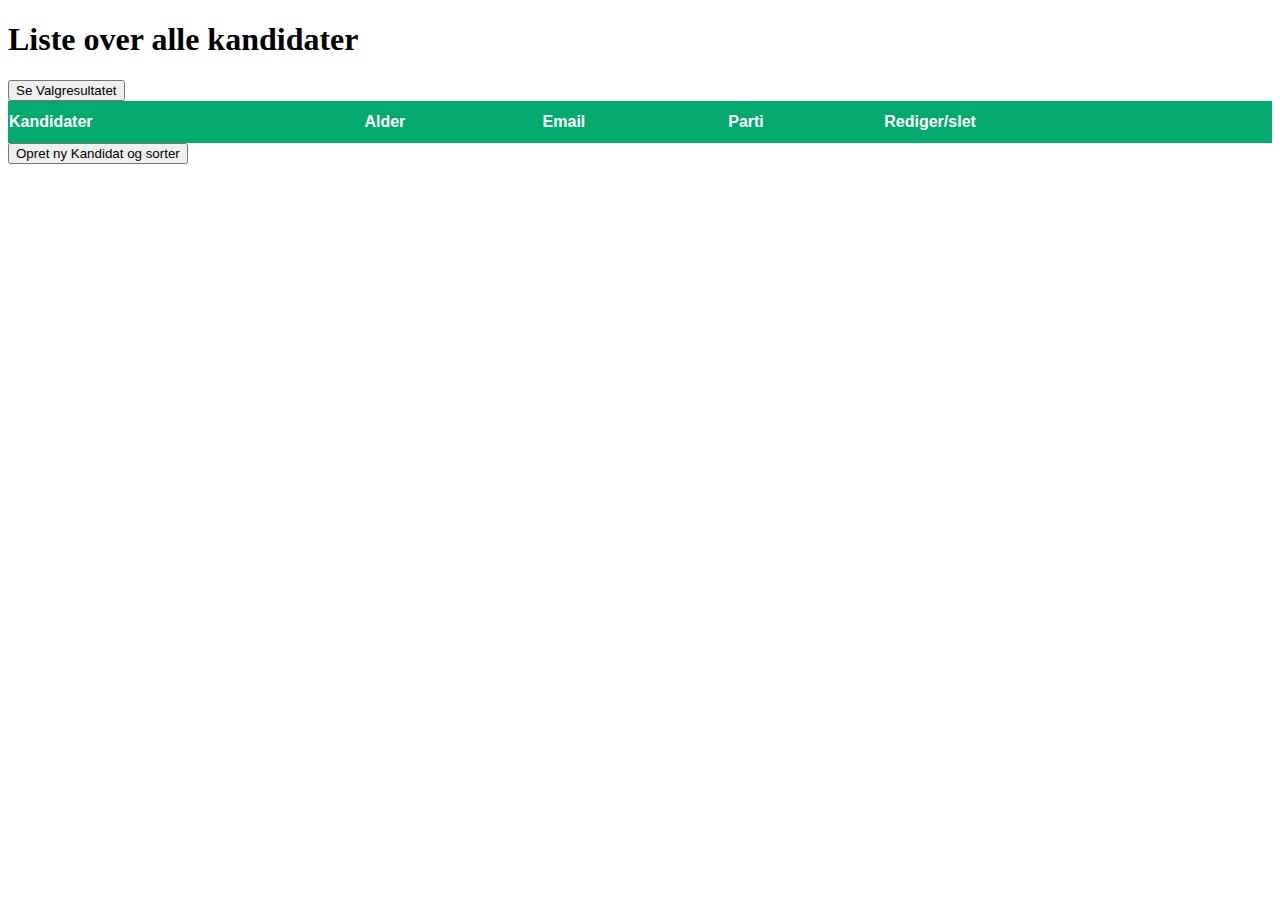
<file: src/main/resources/templates/kandidater/kandidater.html>
<!DOCTYPE html>
<html lang="en">
<head>
    <meta charset="UTF-8">
    <link rel="stylesheet" href="../global/global.css">
    <script src="../global/global.js"></script>
    <title>Kandidater</title>
</head>
<body>

<h1>Liste over alle kandidater</h1>

<a href="../partier/valgresultat.html">
    <button>Se Valgresultatet</button>
</a>

<table class="kandidat" id="kandidater-tbody">
    <thead>
    <tr>
        <th>Kandidater</th>
        <th>Alder</th>
        <th>Email</th>
        <th>Parti</th>
        <th>Rediger/slet</th>
    </tr>
    </thead>
</table>
<div>
    <button id="expand-kandidat-form">Opret ny Kandidat og sorter</button>
    <div id="create-kandidat-form"></div>
    <div id="kandidatSF-div">
    </div>
    <div id="kandidatDF-div">
    </div>
</div>
<div>

</div>

<script src="kandidater.js"></script>
<script src="updateKandidater.js"></script>
<script src="createKandidater.js"></script>
<script src="sortKandidat.js"></script>
</body>
</html>
</file>
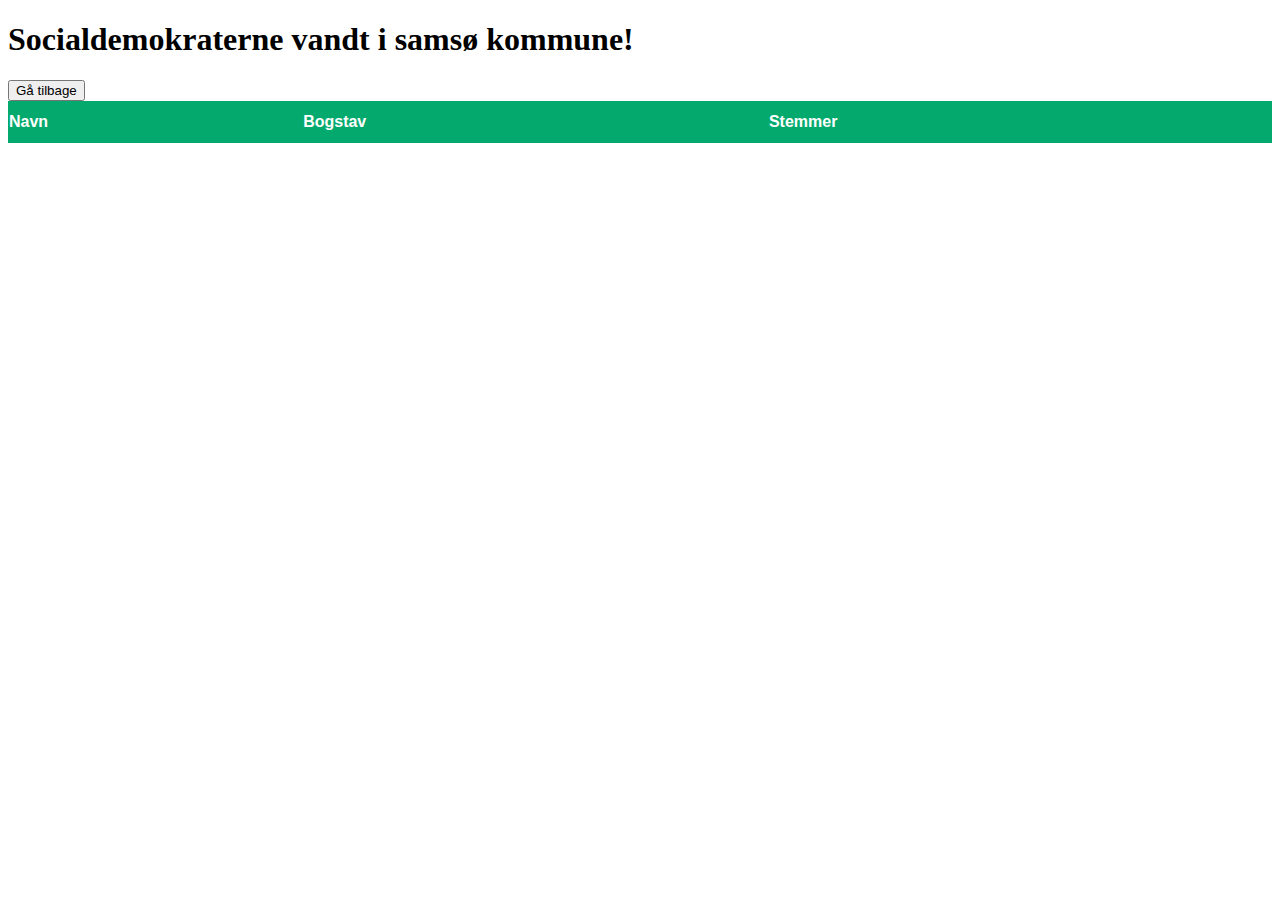
<file: src/main/resources/templates/partier/valgresultat.html>
<!DOCTYPE html>
<html lang="en">
<head>
    <meta charset="UTF-8">
    <link rel="stylesheet" href="../global/global.css">
    <script src="../global/global.js"></script>
    <title>Valgresultatet</title>
</head>

<h1>Socialdemokraterne vandt i samsø kommune!</h1>

<body>
    <a href="../kandidater/kandidater.html">
        <button>Gå tilbage</button>
    </a>
    <table class="kandidat" id="partier-tbody">
        <thead>
        <tr>
            <th>Navn</th>
            <th>Bogstav</th>
            <th>Stemmer</th>
        </tr>
        </thead>
    </table>

<script src="partier.js"></script>
</body>
</html>
</file>
<file: src/main/resources/templates/global/global.css>
.kandidat {
    font-family: Arial, Helvetica, sans-serif;
    border-collapse: collapse;
    width: 100%;
}

.kandidat td, #kandidat th {
    border: 1px solid #ddd;
    padding: 8px;
}

.kandidat tr:nth-child(even){background-color: #f2f2f2;}

.kandidat tr:hover {background-color: #ddd;}

.kandidat th {
    padding-top: 12px;
    padding-bottom: 12px;
    text-align: left;
    background-color: #04AA6D;
    color: white;
}
</file>
